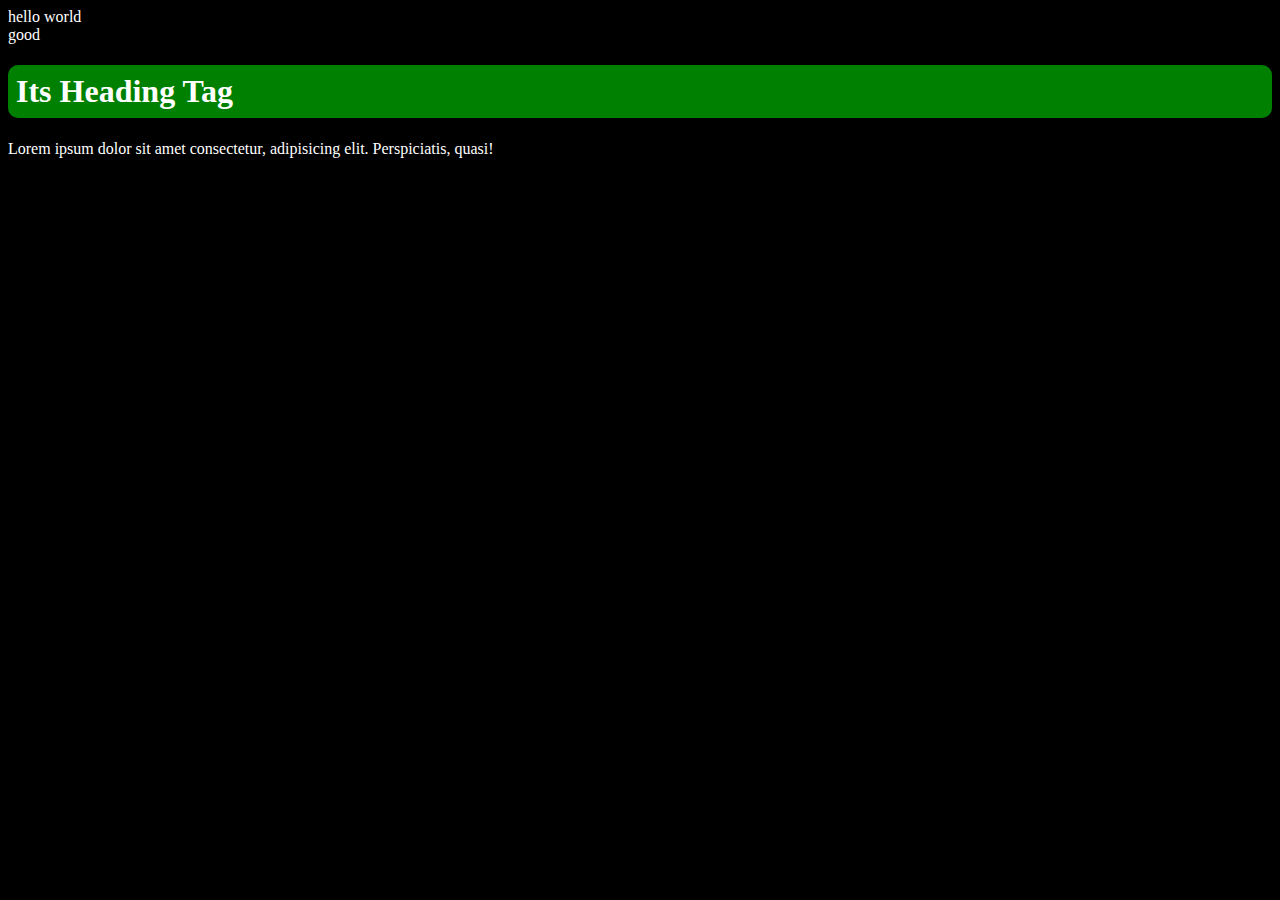
<file: chap-8/index.html>
<!DOCTYPE html>
<html lang="en">
  <head>
    <meta charset="UTF-8" />
    <meta name="viewport" content="width=device-width, initial-scale=1.0" />
    <title>Document</title>
    <link rel="stylesheet" href="style.css" />
  </head>
  <body id="bd">
    hello world
    <span id="sp">hey its span tag</span>

    <div class="bg-yellow">
      <h1 id="title" class="heading">Its Heading Tag<span hidden> hello everyone</span></h1>
      <p>
        Lorem ipsum dolor sit amet consectetur, adipisicing elit. Perspiciatis,
        quasi!
      </p>
    </div>
    <script src="script.js"></script>
  </body>
</html>
</file>
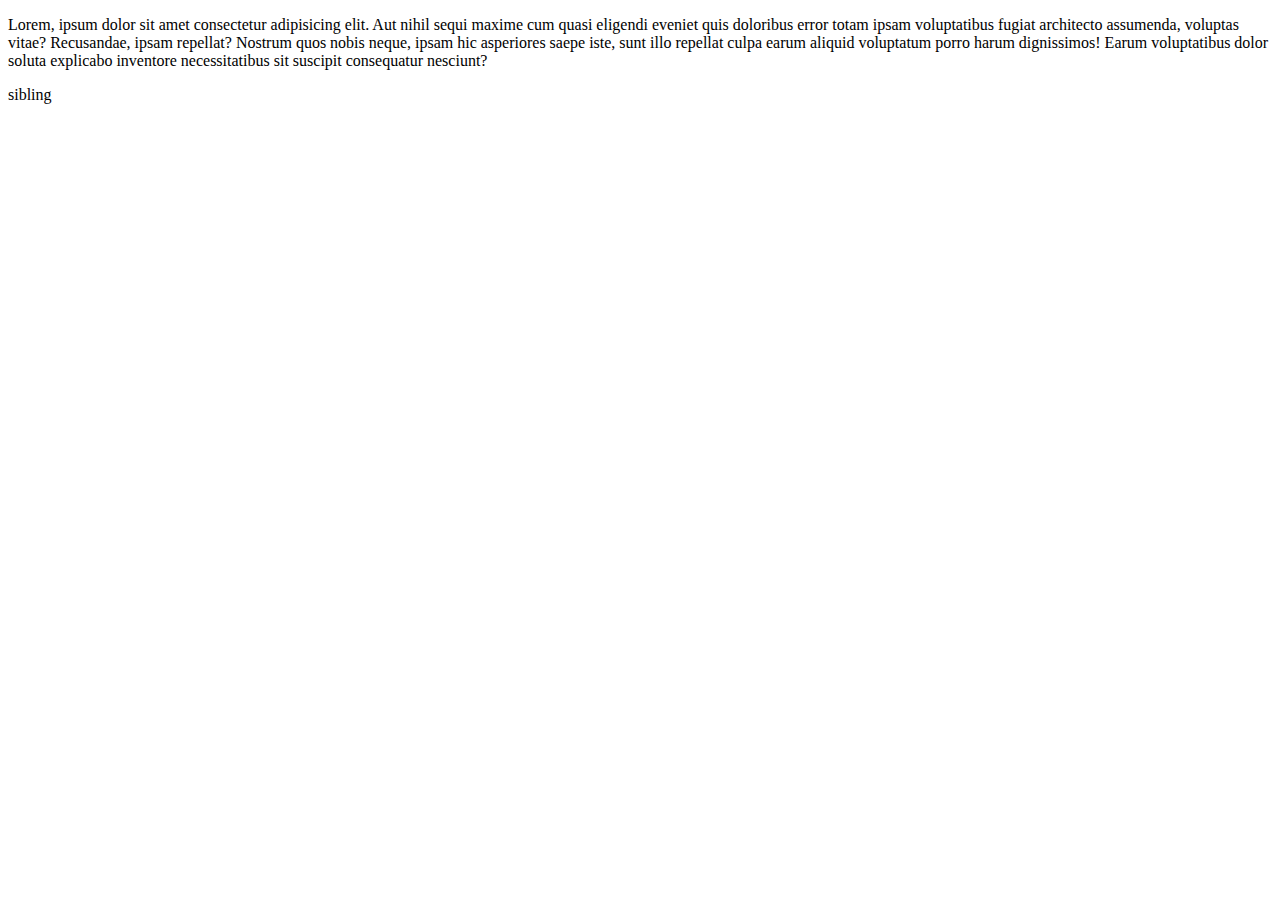
<file: chap-7/index_1.html>
<!DOCTYPE html>
<html lang="en">
  <head>
    <meta charset="UTF-8" />
    <meta name="viewport" content="width=device-width, initial-scale=1.0" />
    <title>Document</title>
  </head>
  <body>
    <div>
      <p>
        Lorem, ipsum dolor sit amet consectetur adipisicing elit. Aut nihil
        sequi maxime cum quasi eligendi eveniet quis doloribus error totam ipsam
        voluptatibus fugiat architecto assumenda, voluptas vitae? Recusandae,
        ipsam repellat? Nostrum quos nobis neque, ipsam hic asperiores saepe
        iste, sunt illo repellat culpa earum aliquid voluptatum porro harum
        dignissimos! Earum voluptatibus dolor soluta explicabo inventore
        necessitatibus sit suscipit consequatur nesciunt?
      </p>
      <span>sibling</span>
    </div>

    <script src="dom_2(children).js"></script>
  </body>
</html>
</file>
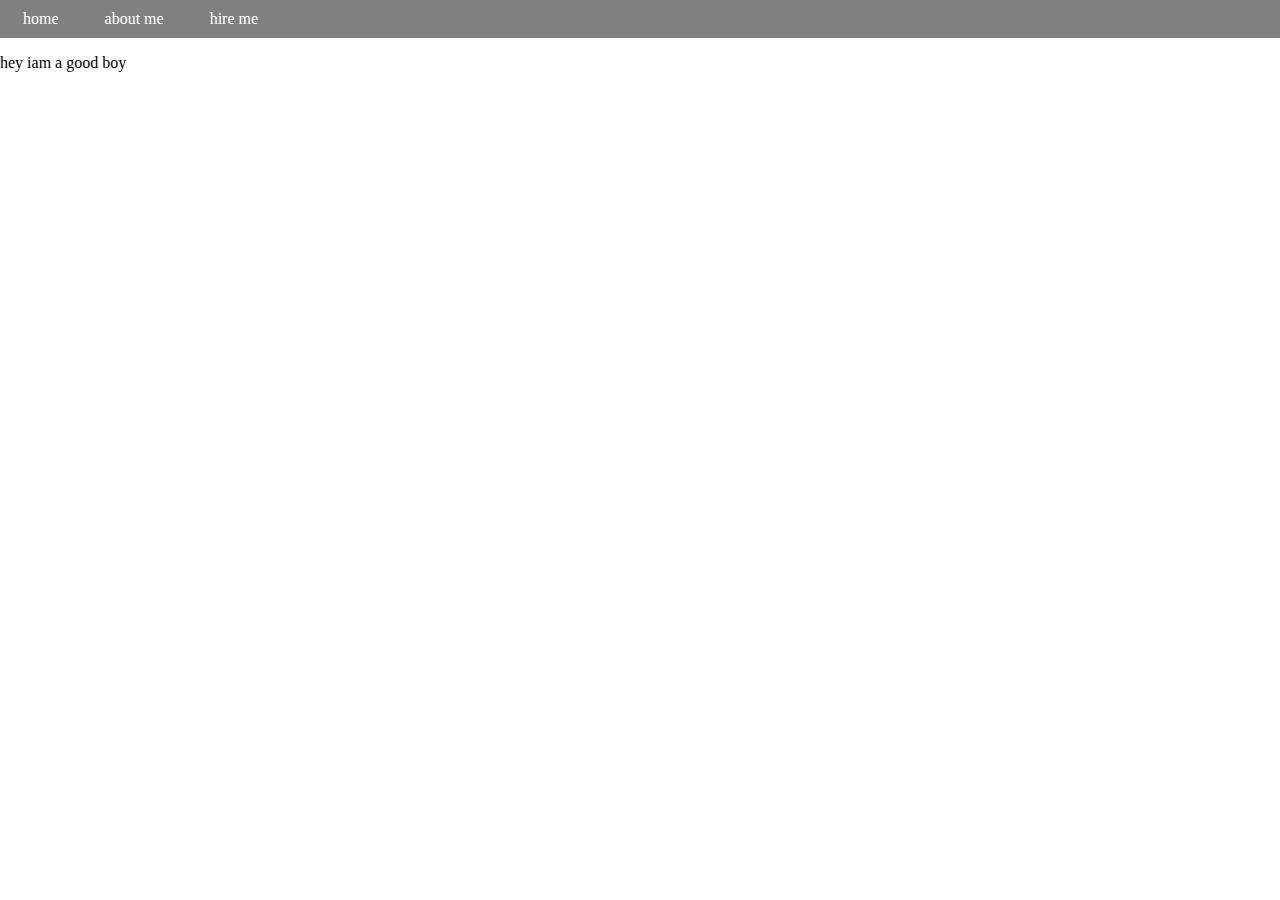
<file: chap-7/index_3.html>
<!DOCTYPE html>
<html lang="en">
<head>
    <meta charset="UTF-8">
    <meta name="viewport" content="width=device-width, initial-scale=1.0">
    <title>Document</title>
    <link rel="stylesheet" href="dom_1.css">

</head>
<body>
    <nav>
        <ul>
            <li>home</li>
            <li>about me</li>
            <li>hire me</li>
        </ul>
    </nav>
    <div class="container">
        <p>hey iam a good boy</p>
    </div>

    <script src="dom_4(element only navigation).js"></script>
</body>
</html>
</file>
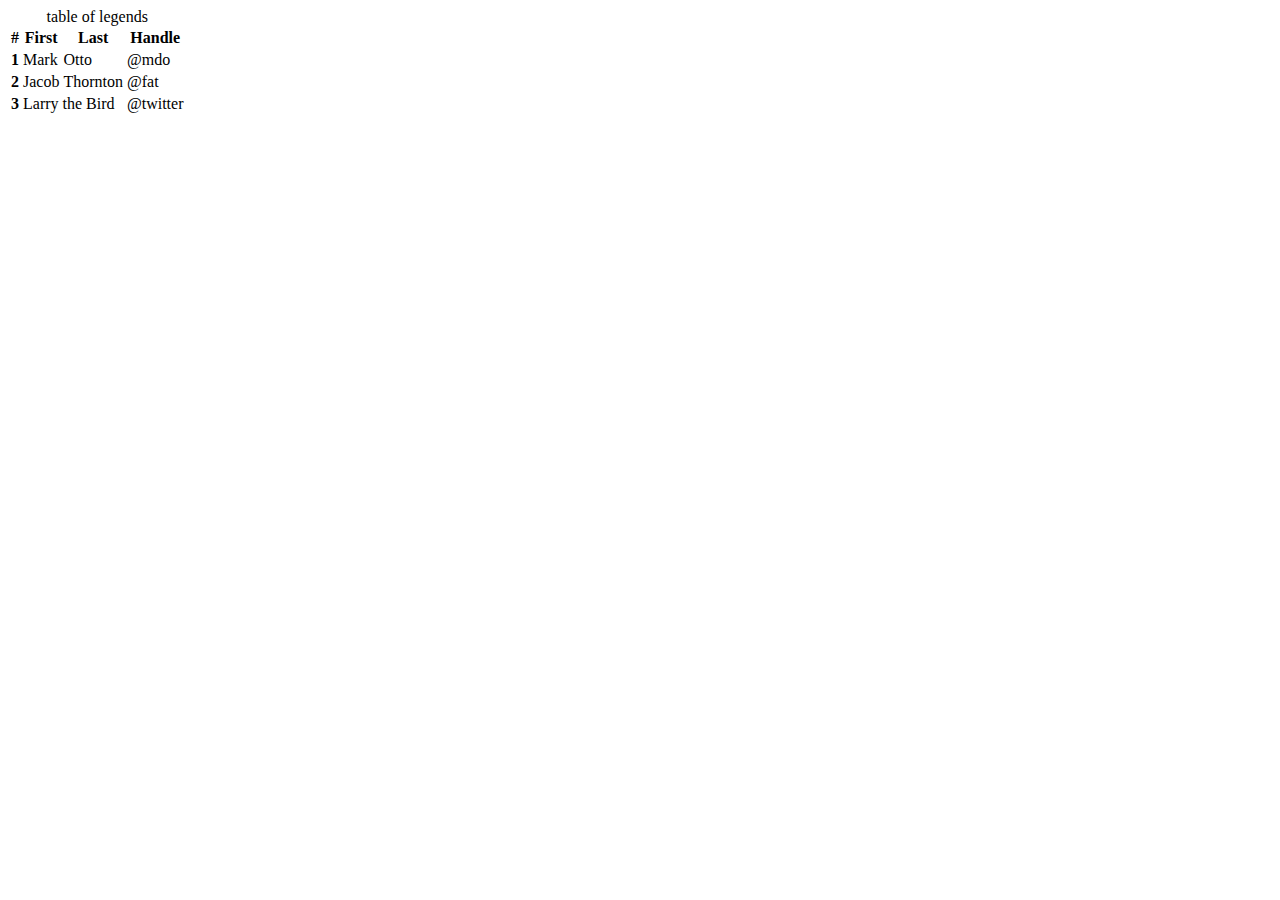
<file: chap-7/index_5.html>
<!DOCTYPE html>
<html lang="en">
<head>
    <meta charset="UTF-8">
    <meta name="viewport" content="width=device-width, initial-scale=1.0">
    <title>Document</title>
    <link href="https://cdn.jsdelivr.net/npm/bootstrap@5.0.2/dist/css/bootstrap.min.css" rel="stylesheet" integrity="sha384-EVSTQN3/azprG1Anm3QDgpJLIm9Nao0Yz1ztcQTwFspd3yD65VohhpuuCOmLASjC" crossorigin="anonymous">
</head>
<body>
    <div class="container">
        <table class="table">
            <caption>table of legends </caption>
            <thead>
              <tr>
                <th scope="col">#</th>
                <th scope="col">First</th>
                <th scope="col">Last</th>
                <th scope="col">Handle</th>
              </tr>
            </thead>
            <tbody>
              <tr>
                <th scope="row">1</th>
                <td>Mark</td>
                <td>Otto</td>
                <td>@mdo</td>
              </tr>
              <tr>
                <th scope="row">2</th>
                <td>Jacob</td>
                <td>Thornton</td>
                <td>@fat</td>
              </tr>
              <tr>
                <th scope="row">3</th>
                <td colspan="2">Larry the Bird</td>
                <td>@twitter</td>
              </tr>
            </tbody>
          </table>
    </div>


    <script src="https://cdn.jsdelivr.net/npm/bootstrap@5.0.2/dist/js/bootstrap.bundle.min.js" integrity="sha384-MrcW6ZMFYlzcLA8Nl+NtUVF0sA7MsXsP1UyJoMp4YLEuNSfAP+JcXn/tWtIaxVXM" crossorigin="anonymous"></script>

    <script src="dom_5(table navigation).js"></script>
</body>
</html>
</file>
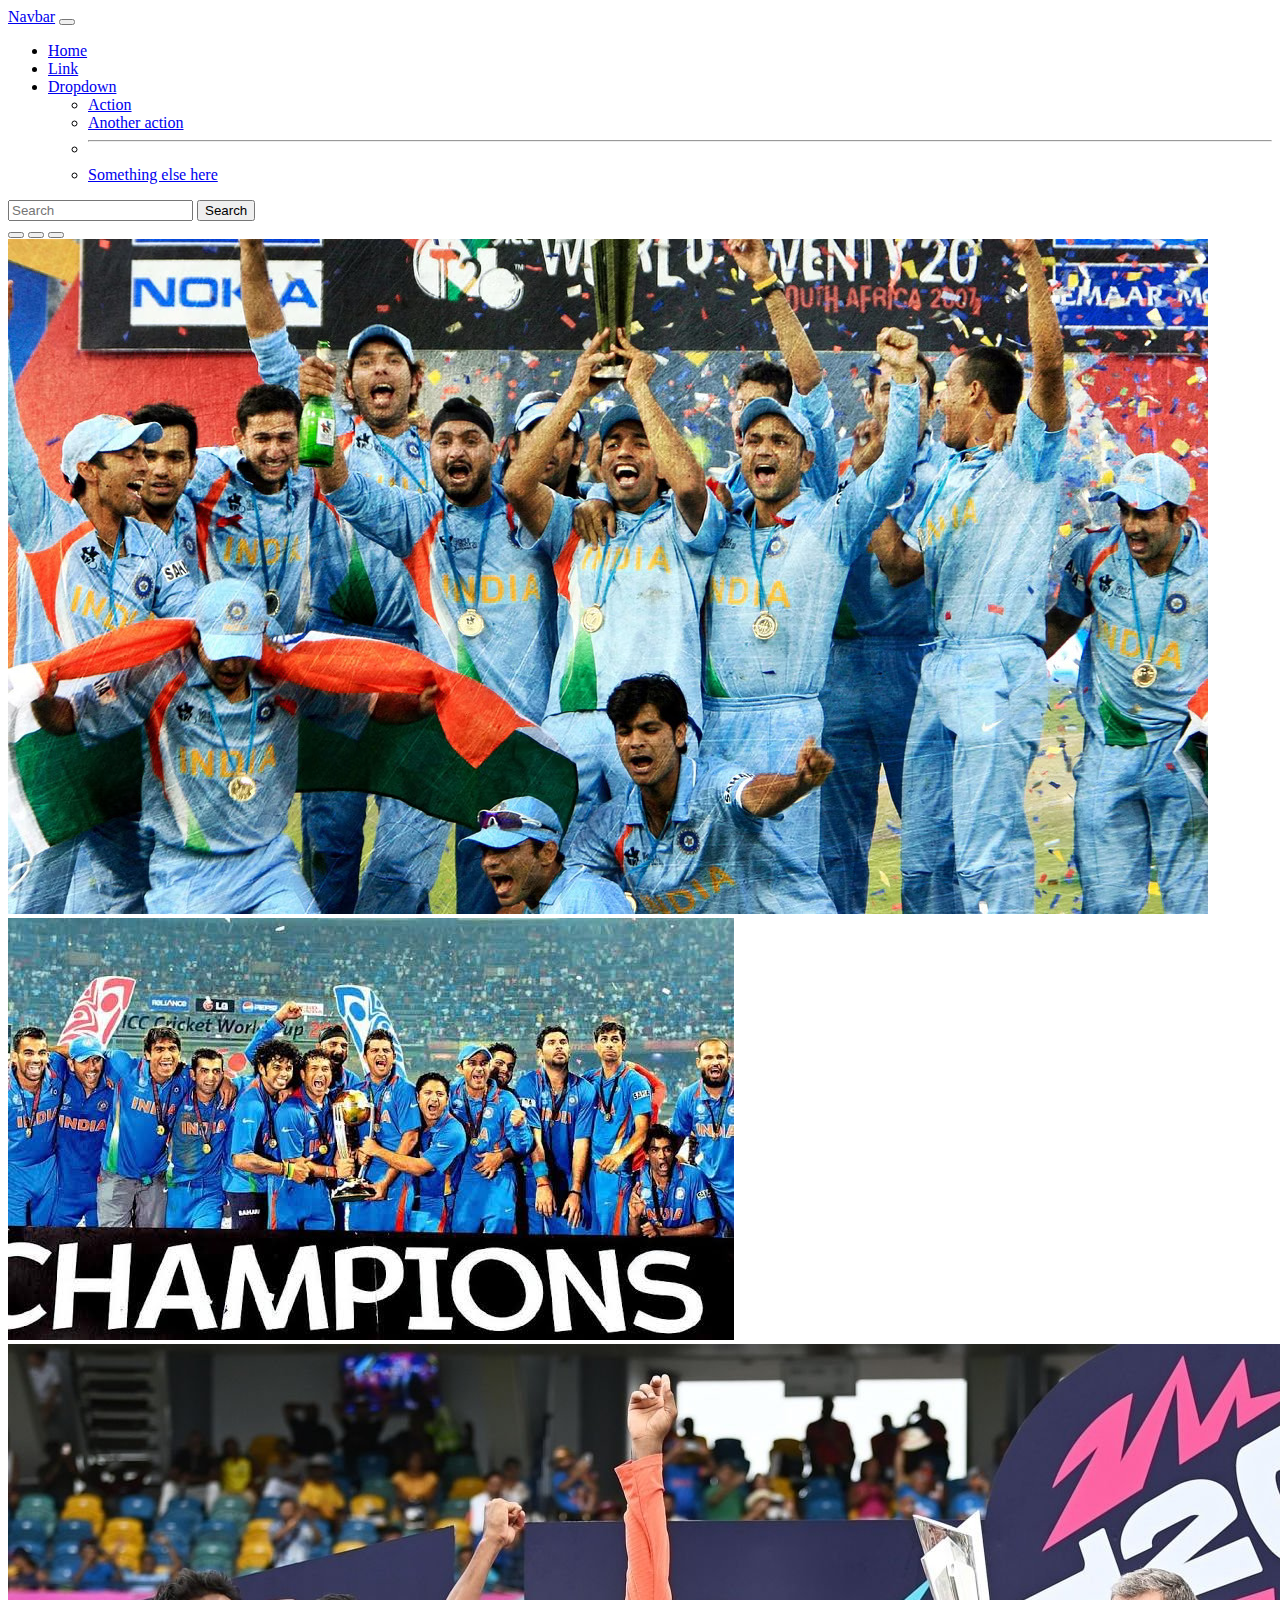
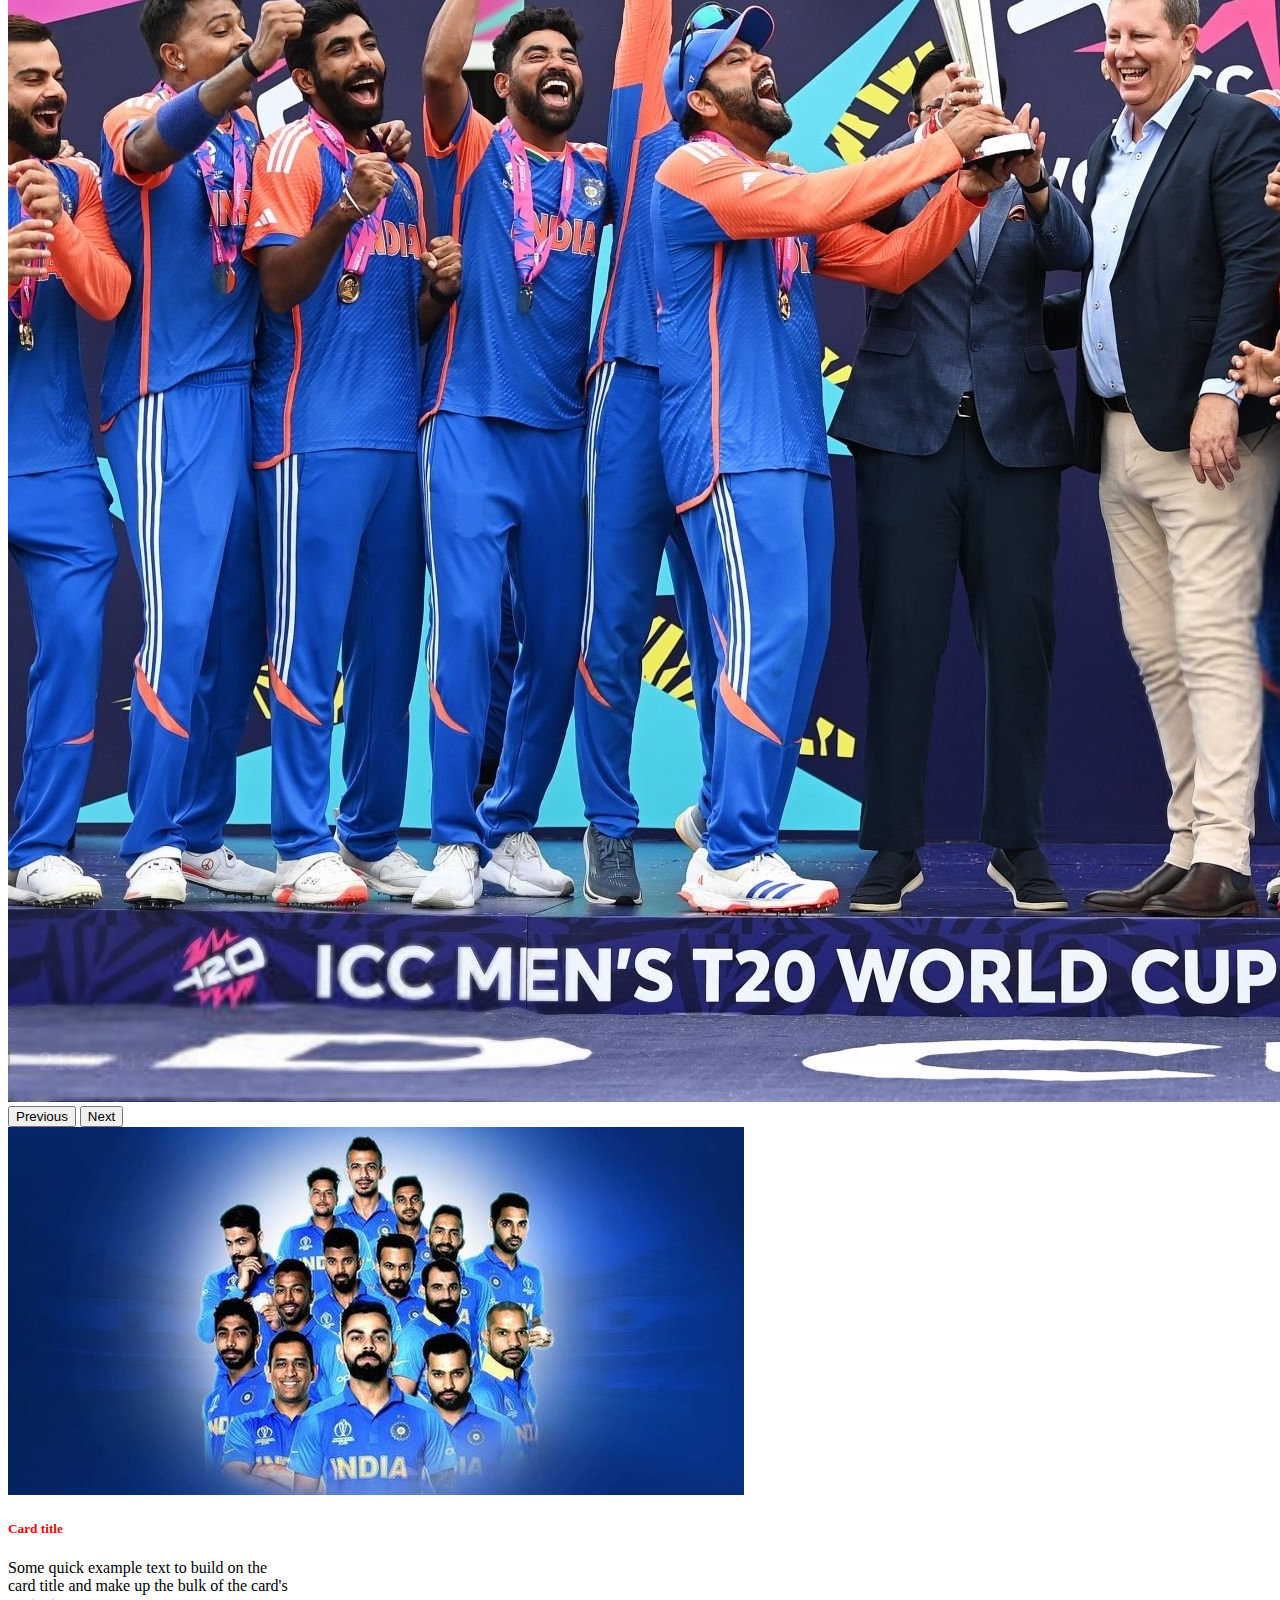
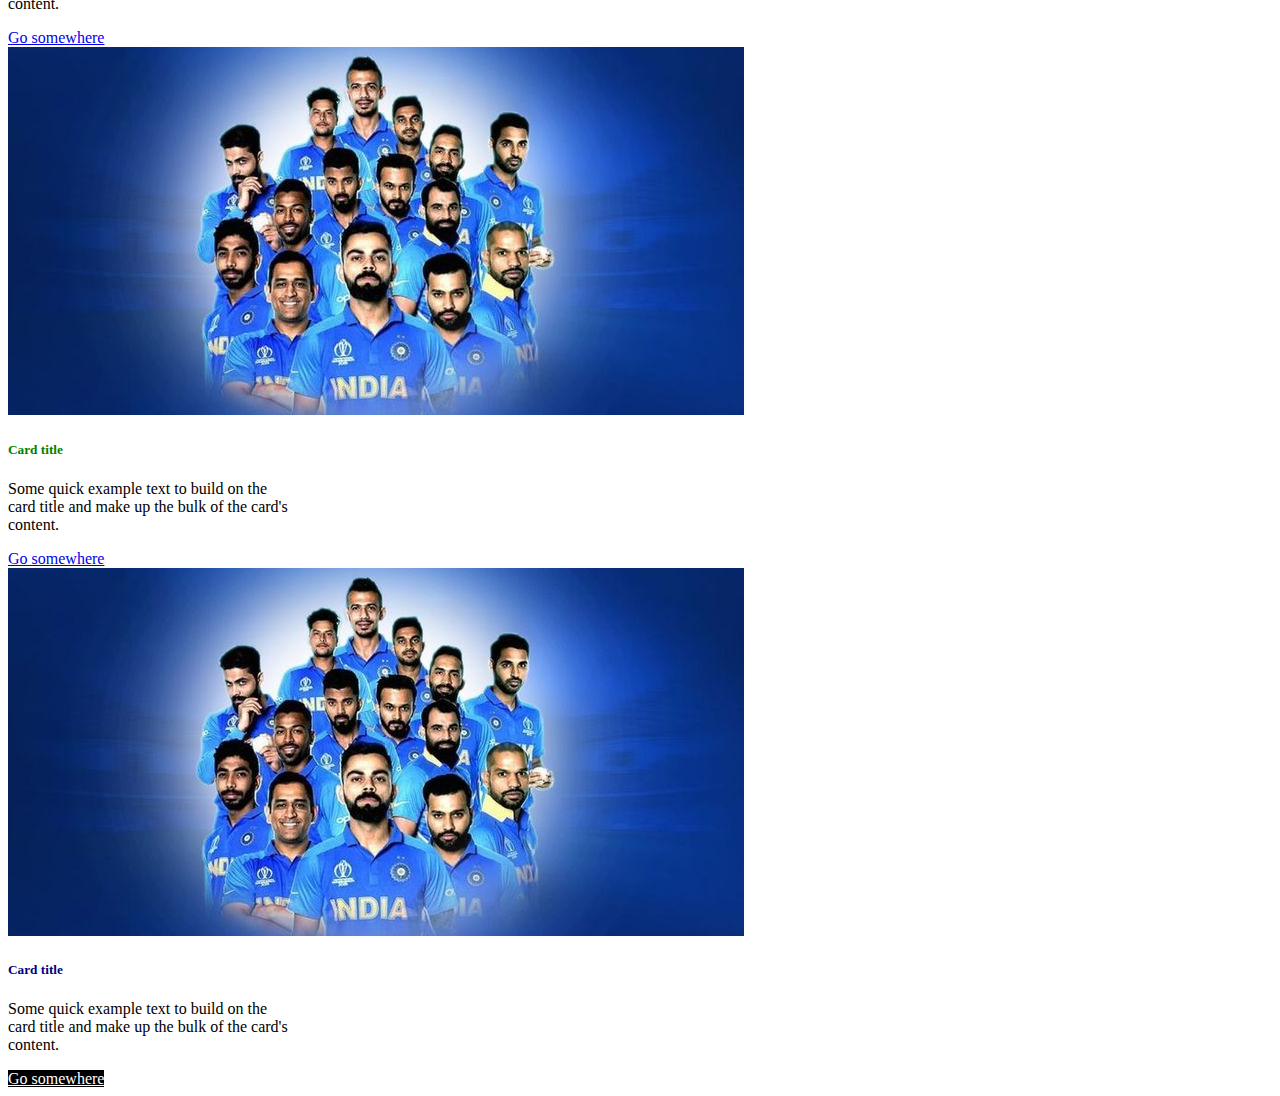
<file: chap-7/index_6.html>
<!DOCTYPE html>
<html lang="en">
  <head>
    <meta charset="UTF-8" />
    <meta name="viewport" content="width=device-width, initial-scale=1.0" />
    <title>Document</title>
    <link
      href="https://cdn.jsdelivr.net/npm/bootstrap@5.2.3/dist/css/bootstrap.min.css"
      rel="stylesheet"
      integrity="sha384-rbsA2VBKQhggwzxH7pPCaAqO46MgnOM80zW1RWuH61DGLwZJEdK2Kadq2F9CUG65"
      crossorigin="anonymous"
    />
  </head>
  <body>
    <nav class="navbar navbar-expand-lg bg-light">
      
      <div class="container-fluid">
        <a class="navbar-brand" href="#">Navbar</a>
        <button
          class="navbar-toggler"
          type="button"
          data-bs-toggle="collapse"
          data-bs-target="#navbarSupportedContent"
          aria-controls="navbarSupportedContent"
          aria-expanded="false"
          aria-label="Toggle navigation"
        >
          <span class="navbar-toggler-icon"></span>
        </button>
        <div class="collapse navbar-collapse" id="navbarSupportedContent">
          <ul class="navbar-nav me-auto mb-2 mb-lg-0">
            <li class="nav-item">
              <a class="nav-link active" aria-current="page" href="#">Home</a>
            </li>
            <li class="nav-item">
              <a class="nav-link" href="#">Link</a>
            </li>
            <li class="nav-item dropdown">
              <a
                class="nav-link dropdown-toggle"
                href="#"
                role="button"
                data-bs-toggle="dropdown"
                aria-expanded="false"
              >
                Dropdown
              </a>
              <ul class="dropdown-menu">
                <li><a class="dropdown-item" href="#">Action</a></li>
                <li><a class="dropdown-item" href="#">Another action</a></li>
                <li><hr class="dropdown-divider" /></li>
                <li>
                  <a class="dropdown-item" href="#">Something else here</a>
                </li>
              </ul>
            </li>
           
          </ul>
          <form class="d-flex" role="search">
            <input
              class="form-control me-2"
              type="search"
              placeholder="Search"
              aria-label="Search"
            />
            <button class="btn btn-outline-success" type="submit">
              Search
            </button>
          </form>
        </div>
      </div>
    </nav>

    <div
      id="carouselExampleIndicators"
      class="carousel slide"
      data-bs-ride="true"
    >
      <div class="carousel-indicators">
        <button
          type="button"
          data-bs-target="#carouselExampleIndicators"
          data-bs-slide-to="0"
          class="active"
          aria-current="true"
          aria-label="Slide 1"
        ></button>
        <button
          type="button"
          data-bs-target="#carouselExampleIndicators"
          data-bs-slide-to="1"
          aria-label="Slide 2"
        ></button>
        <button
          type="button"
          data-bs-target="#carouselExampleIndicators"
          data-bs-slide-to="2"
          aria-label="Slide 3"
        ></button>
      </div>
      <div class="carousel-inner">
        <div class="carousel-item active">
          <img src="ind_2007.jpg" class="d-block w-100" alt="..." />
        </div>
        <div class="carousel-item">
          <img src="ind_2011.jpeg" class="d-block w-100" alt="..." />
        </div>
        <div class="carousel-item">
          <img src="ind_2024.jpg" class="d-block w-100" alt="..." />
        </div>
      </div>
      <button
        class="carousel-control-prev"
        type="button"
        data-bs-target="#carouselExampleIndicators"
        data-bs-slide="prev"
      >
        <span class="carousel-control-prev-icon" aria-hidden="true"></span>
        <span class="visually-hidden">Previous</span>
      </button>
      <button
        class="carousel-control-next"
        type="button"
        data-bs-target="#carouselExampleIndicators"
        data-bs-slide="next"
      >
        <span class="carousel-control-next-icon" aria-hidden="true"></span>
        <span class="visually-hidden">Next</span>
      </button>
    </div>
    <div class ="container row m-auto justify-content-center">
    <div class="card mx-2" style="width: 18rem">
      <img src="ind.jpg" class="card-img-top" alt="..." />
      <div class="card-body">
        <h5 id="first" class="card-title">Card title</h5>
        <p class="card-text">
          Some quick example text to build on the card title and make up the
          bulk of the card's content.
        </p>
        <a href="#" class="btn btn-primary">Go somewhere</a>
      </div>
    </div>

    <div class="card mx-2" style="width: 18rem">
      <img src="ind.jpg" class="card-img-top" alt="..." />
      <div class="card-body">
        <h5 id="first" class="card-title">Card title</h5>
        <p class="card-text">
          Some quick example text to build on the card title and make up the
          bulk of the card's content.
        </p>
        <a href="#" class="btn btn-primary">Go somewhere</a>
      </div>
    </div>


    <div class="card mx-2" style="width: 18rem">
      <img src="ind.jpg" class="card-img-top" alt="..." />
      <div class="card-body">
        <h5 id="first" class="card-title">Card title</h5>
        <p class="card-text">
          Some quick example text to build on the card title and make up the
          bulk of the card's content.
        </p>
        <a href="#" class="btn btn-primary this">Go somewhere</a>
      </div>
    </div>
  </div>


    <script src="dom_6(searching dom).js"></script>
    <script
      src="https://cdn.jsdelivr.net/npm/bootstrap@5.2.3/dist/js/bootstrap.bundle.min.js"
      integrity="sha384-kenU1KFdBIe4zVF0s0G1M5b4hcpxyD9F7jL+jjXkk+Q2h455rYXK/7HAuoJl+0I4"
      crossorigin="anonymous"
    ></script>
  </body>
</html>
</file>
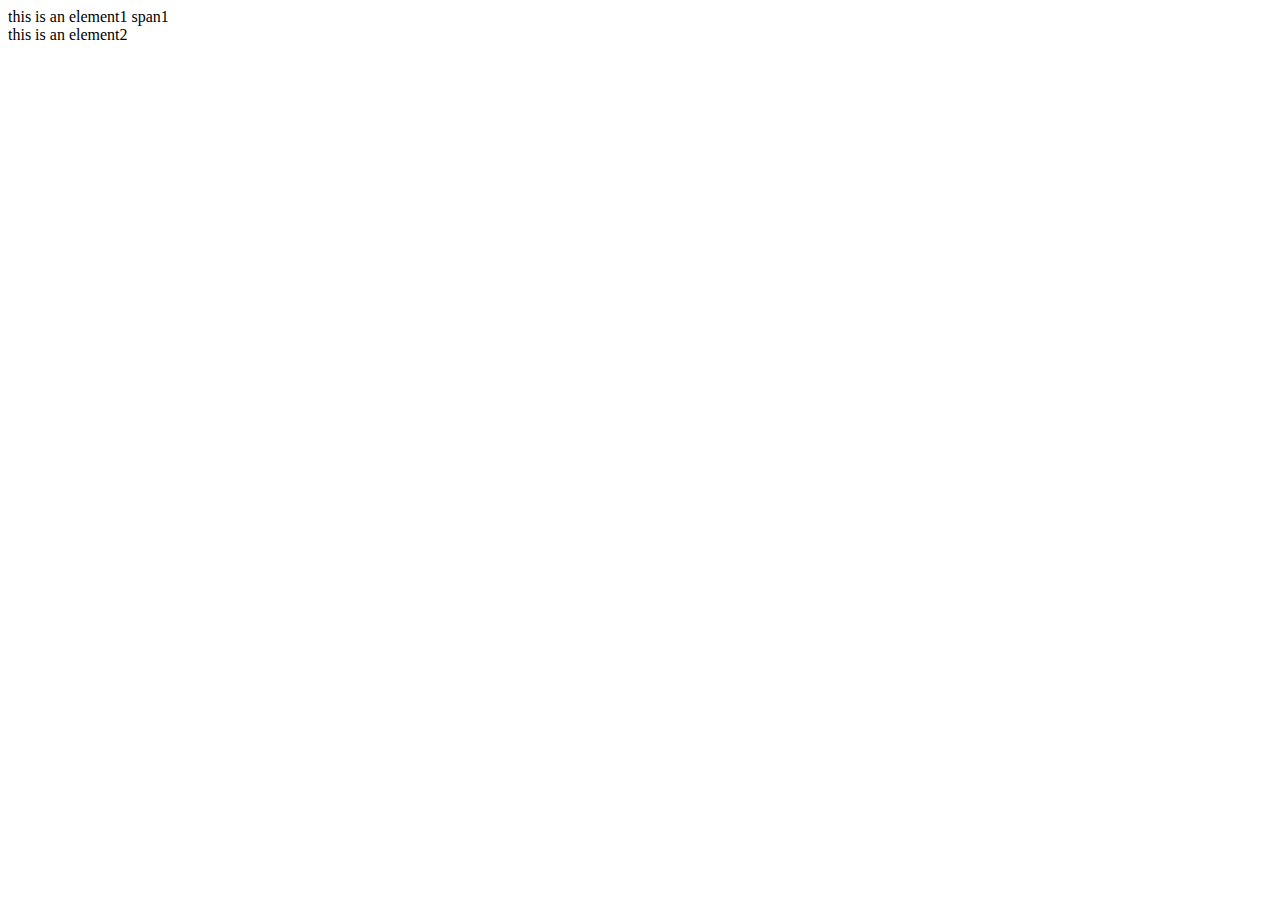
<file: chap-7/index_7.html>
<!DOCTYPE html>
<html lang="en">
<head>
    <meta charset="UTF-8">
    <meta name="viewport" content="width=device-width, initial-scale=1.0">
    <title>Document</title>
</head>
<body>
    <div class ="box" id="id1">this is an element1 <span id="sp1">span1</span></div>
    <div class="box" id="id2">this is an element2</div>

    <script src="dom_7.js"></script>
</body>
</html>
</file>
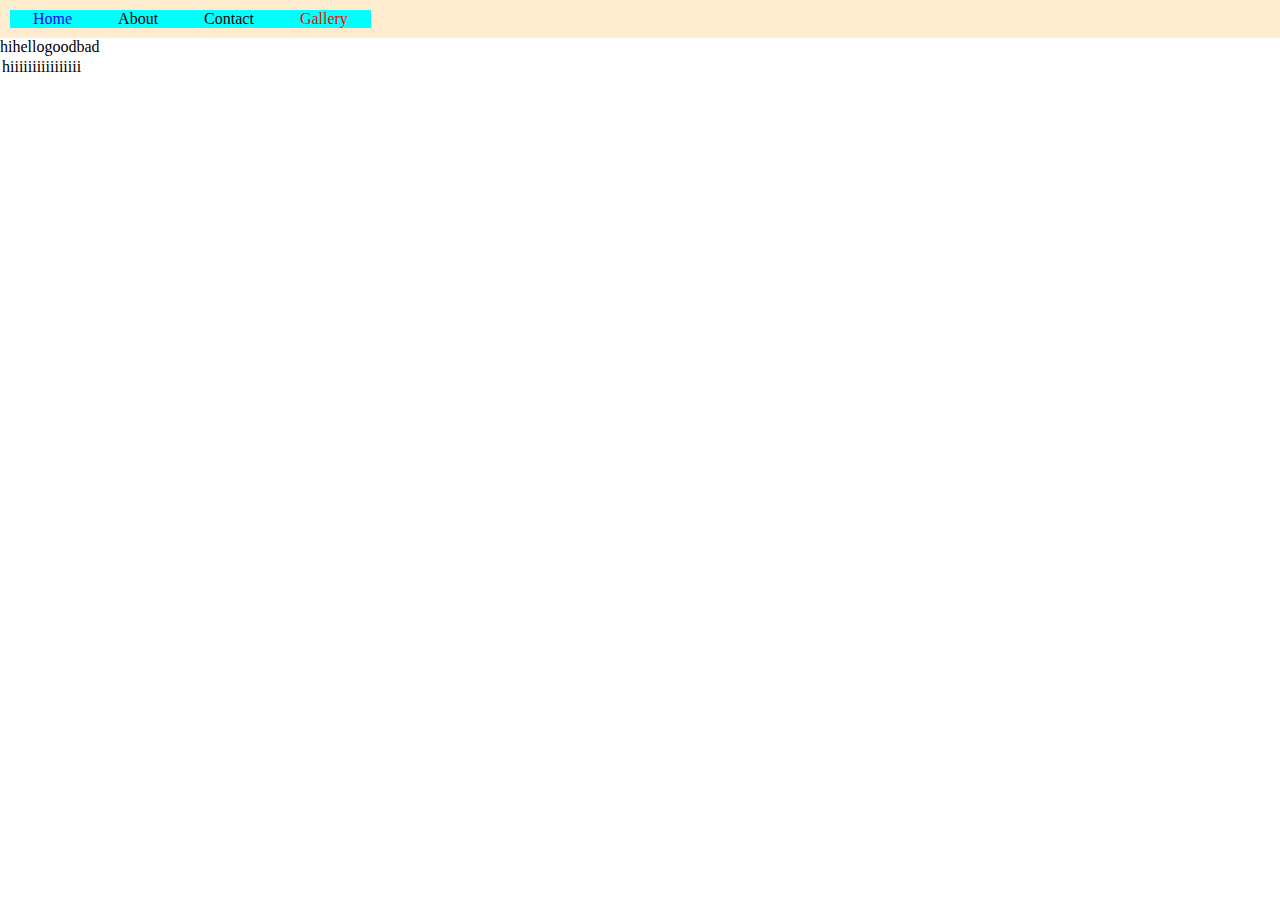
<file: chap-7/pratice set.html>
<!DOCTYPE html>
<html lang="en">
<head>
    <meta charset="UTF-8">
    <meta name="viewport" content="width=<device-width>, initial-scale=1.0">
    <title>Document</title>
    <link rel="stylesheet" href="style.css">

</head>
<body>
    <nav>
        <li>Home</li>
        <li>About</li>
        <li>Contact</li>
        <li>Gallery</li>
    </nav>
<table>
    <td>hiiiiiiiiiiiiiiii</td>
    <tr>hi</tr>
    <tr>hello</tr>
    <tr>good</tr>
    <tr>bad</tr>
</table>
    <script src="script.js"></script>
</body>
</html>
</file>
<file: chap-8/style.css>
body{
    background-color:black;
    color:white;
}
</file>
<file: chap-7/dom_1.css>
html,body{
    height: 100%;
    width: 100%;
    margin:0;
    padding:0;
}


ul{
    display: flex;
    background: grey;
    margin:0;
    padding:10px 0;
    color:white;
}

ul li{
    list-style: none;
    margin:0 23px;
    
}
</file>
<file: chap-7/style.css>
*{
    margin:0;
    padding:0;
}


home body{
    height:100%;
    width:100%;
    
}
nav{
    display: flex;
    background-color: blanchedalmond;
    padding:10px
}
nav li{
    list-style: none;
    padding:0 23px;
}
</file>
